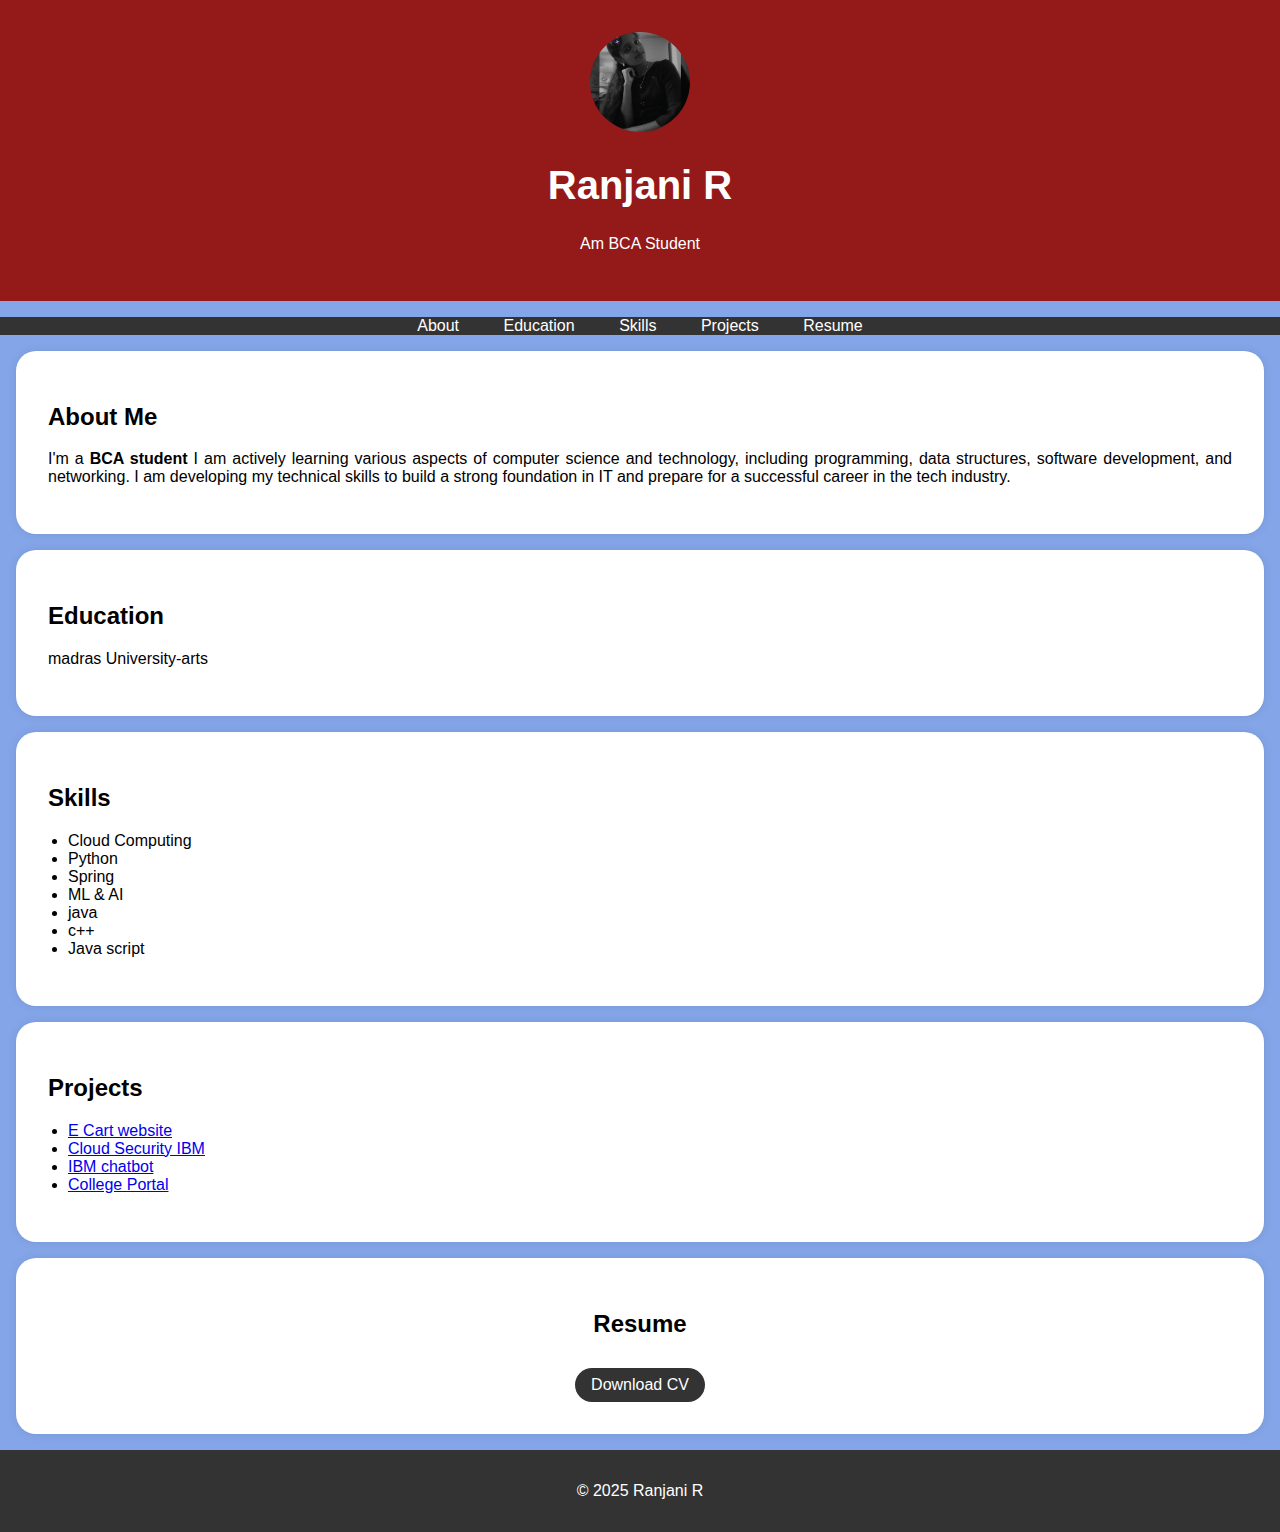
<file: index.html>
<!DOCTYPE html>
<html>
<head>
    <title>Portfolio</title>
    <style>
        body {
            font-family: Arial, sans-serif;
            margin: 0;
            padding: 0;
            background-color: #84a6e9;
        }

        header {
            background-color: #941919;
            color: #fff;
            text-align: center;
            padding: 2rem 0;
            position: relative; /* Add this */
        }

        .header-content h1 {
            font-size: 2.5rem;
        }

        /* Add styles for the round profile picture */
        .profile-picture {
            width: 100px; /* Adjust the size as needed */
            height: 100px;
            border-radius: 75%; /* Create a circular shape */
            object-fit: cover; /* To ensure the image fills the circular area */
            position: center; /* Add this */
            top: 75px; /* Adjust top position as needed */
            left: 75px; /* Adjust left position as needed */
        }

        nav {
            background-color: #333;
            color: #fff;
            text-align: center;
        }

        nav ul {
            list-style-type: none;
            padding: 0;
        }

        nav ul li {
            display: inline;
            margin: 0 20px;
        }

        nav ul li a {
            text-decoration: none;
            color: #fff;
        }

        .section-content {
            background-color: #fff;
            padding: 2rem;
            margin: 1rem;
            border-radius: 20px;
            box-shadow: 0 0 10px rgba(0, 0, 0, 0.1);
            text-align: justify;
        }

        .download-button {
            background-color: #333;
            color: #fff;
            padding: 0.5rem 1rem;
            text-decoration: none;
            border-radius: 20px;
            display: inline-block;
            margin-top: 10px;
            align-self: center;
        }

        .download-button:hover {
            background-color: #555;
        }

        footer {
            text-align: center;
            padding: 1rem 0;
            background-color: #333;
            color: #fff;
        }

        ul {
            list-style-type: disc;
            padding-left: 20px;
        }
    </style>
</head>
<body>
    <header>
        <div class="header-content">
            <!-- Add your profile picture here -->
            <img src="passport photo.jpg" alt="Your Profile Picture" class="profile-picture">
            <h1>Ranjani R</h1>
            <p>Am BCA Student</p>
        </div>
    </header>

    <nav>
        <ul>
            <li><a href="#about">About</a></li>
            <li><a href="#education">Education</a></li>
            <li><a href="#skills">Skills</a></li>
            <li><a href="#projects">Projects</a></li>
            <li><a href="#resume">Resume</a></li>
           
        </ul>
    </nav>

    <section id="about">
        <div class="section-content">
            <h2>About Me</h2>
            <p>I'm a <b>BCA student</b> I am actively learning various aspects of computer science and technology, including programming, data structures, software development, and networking. I am developing my technical skills to build a strong foundation in IT and prepare for a successful career in the tech industry.</p>

        </div>
    </section>

    <section id="education">
        <div class="section-content">
            <h2>Education</h2>
            <p>madras University-arts</p>
            
            
        </div>
    </section>

    <section id="skills">
        <div class="section-content">
            <h2>Skills</h2>
            <ul>
                <li>Cloud Computing</li>
                <li>Python</li>
                <li>Spring</li>
                <li>ML & AI</li>
                <li>java</li>
                <li>c++</li>
                <li>Java script</li>
            </ul>
        </div>
    </section>

    <section id="projects">
        <div class="section-content">
            <h2>Projects</h2>
            <ul>
                <li><a href="#">E Cart website</a></li>
                <li><a href="#">Cloud Security IBM</a></li>
                <li><a href="#">IBM chatbot</a></li>
                <li><a href="#">College Portal</a></li> 
                <!-- Add more project links here -->
            </ul>
        </div>
    </section>

    <section id="resume">
    
        <div class="section-content">
            <center>
            <h2>Resume</h2>
            <a href="Ranjani_R_Resume.pdf" target="_blank" class="download-button">Download CV</a>
        </center>
        </div>
        
    </section>

    <footer>
        <p>&copy; 2025 Ranjani R</p>
    </footer>

    <script>
        // Smooth scrolling to section when clicking on navigation links
        document.querySelectorAll('a[href^="#"]').forEach(anchor => {
            anchor.addEventListener('click', function(e) {
                e.preventDefault();

                const targetId = this.getAttribute('href').substring(1);
                const targetElement = document.getElementById(targetId);

                if (targetElement) {
                    window.scrollTo({
                        top: targetElement.offsetTop,
                        behavior: 'smooth'
                    });
                }
            });
        });
    </script>
</body>
</html>
</file>
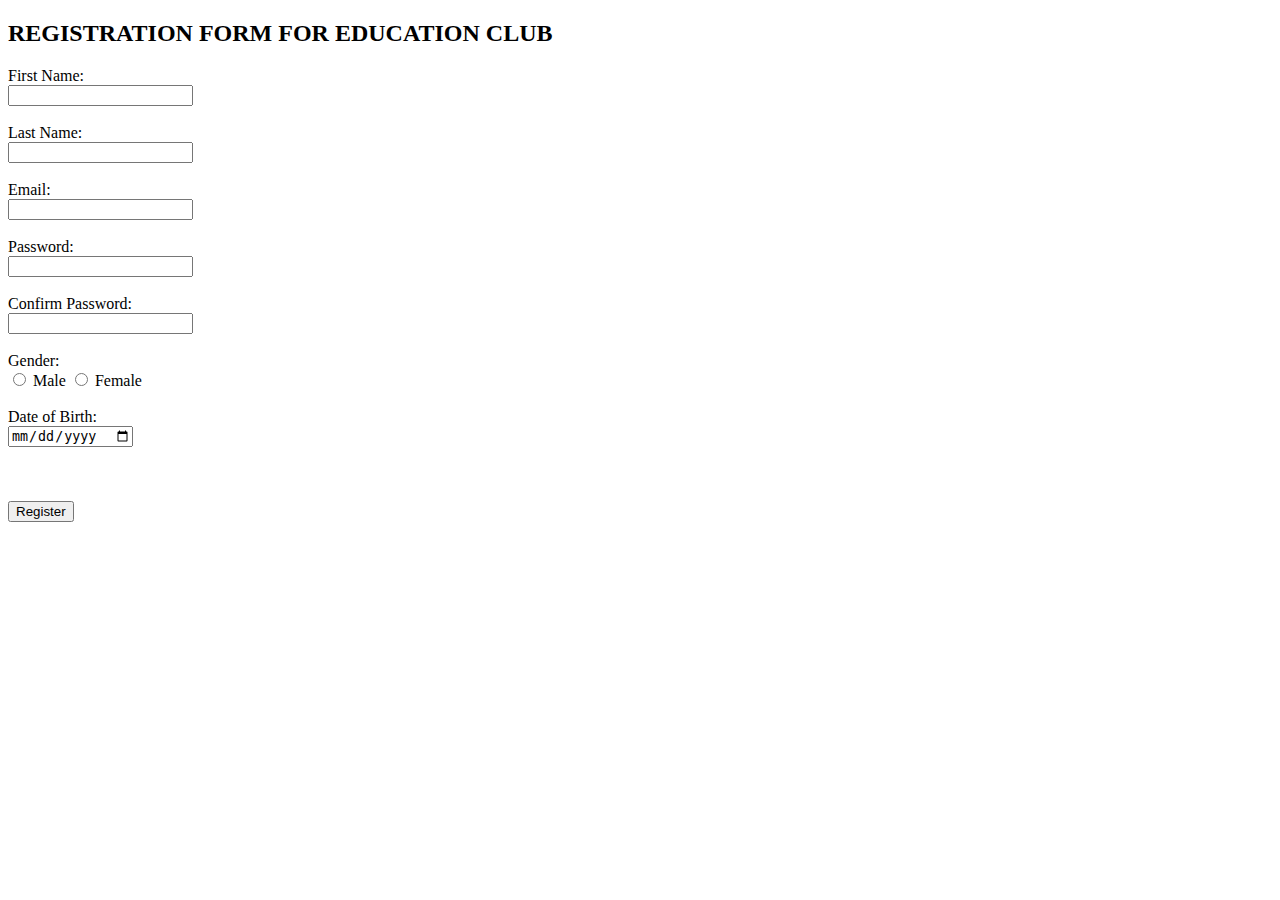
<file: Registration form.html>
<!DOCTYPE html>
<html lang="en">
<head>
    <meta charset="UTF-8">
    <meta name="viewport" content="width=device-width, initial-scale=1.0">
    <title>REGISTRATION FORM   </title>
</head>
<body>
    <h2>REGISTRATION FORM FOR EDUCATION CLUB</h2>
    <form action="/submit" method="POST">
        <label for="firstName">First Name:</label><br>
        <input type="text" id="firstName" name="firstName" required><br><br>
        
        <label for="lastName">Last Name:</label><br>
        <input type="text" id="lastName" name="lastName" required><br><br>
        
        <label for="email">Email:</label><br>
        <input type="email" id="email" name="email" required><br><br>
        
        <label for="password">Password:</label><br>
        <input type="password" id="password" name="password" required><br><br>
        
        <label for="confirmPassword">Confirm Password:</label><br>
        <input type="password" id="confirmPassword" name="confirmPassword" required><br><br>
        
        <label for="gender">Gender:</label><br>
        <input type="radio" id="male" name="gender" value="male">
        <label for="male">Male</label>
        <input type="radio" id="female" name="gender" value="female">
        <label for="female">Female</label><br><br>
        
        <label for="dob">Date of Birth:</label><br>
        <input type="date" id="dob" name="dob" required><br><br>
        
        </select><br><br>
       
        <input type="submit" value="Register">
      </form>
</body>
</html>
</file>
